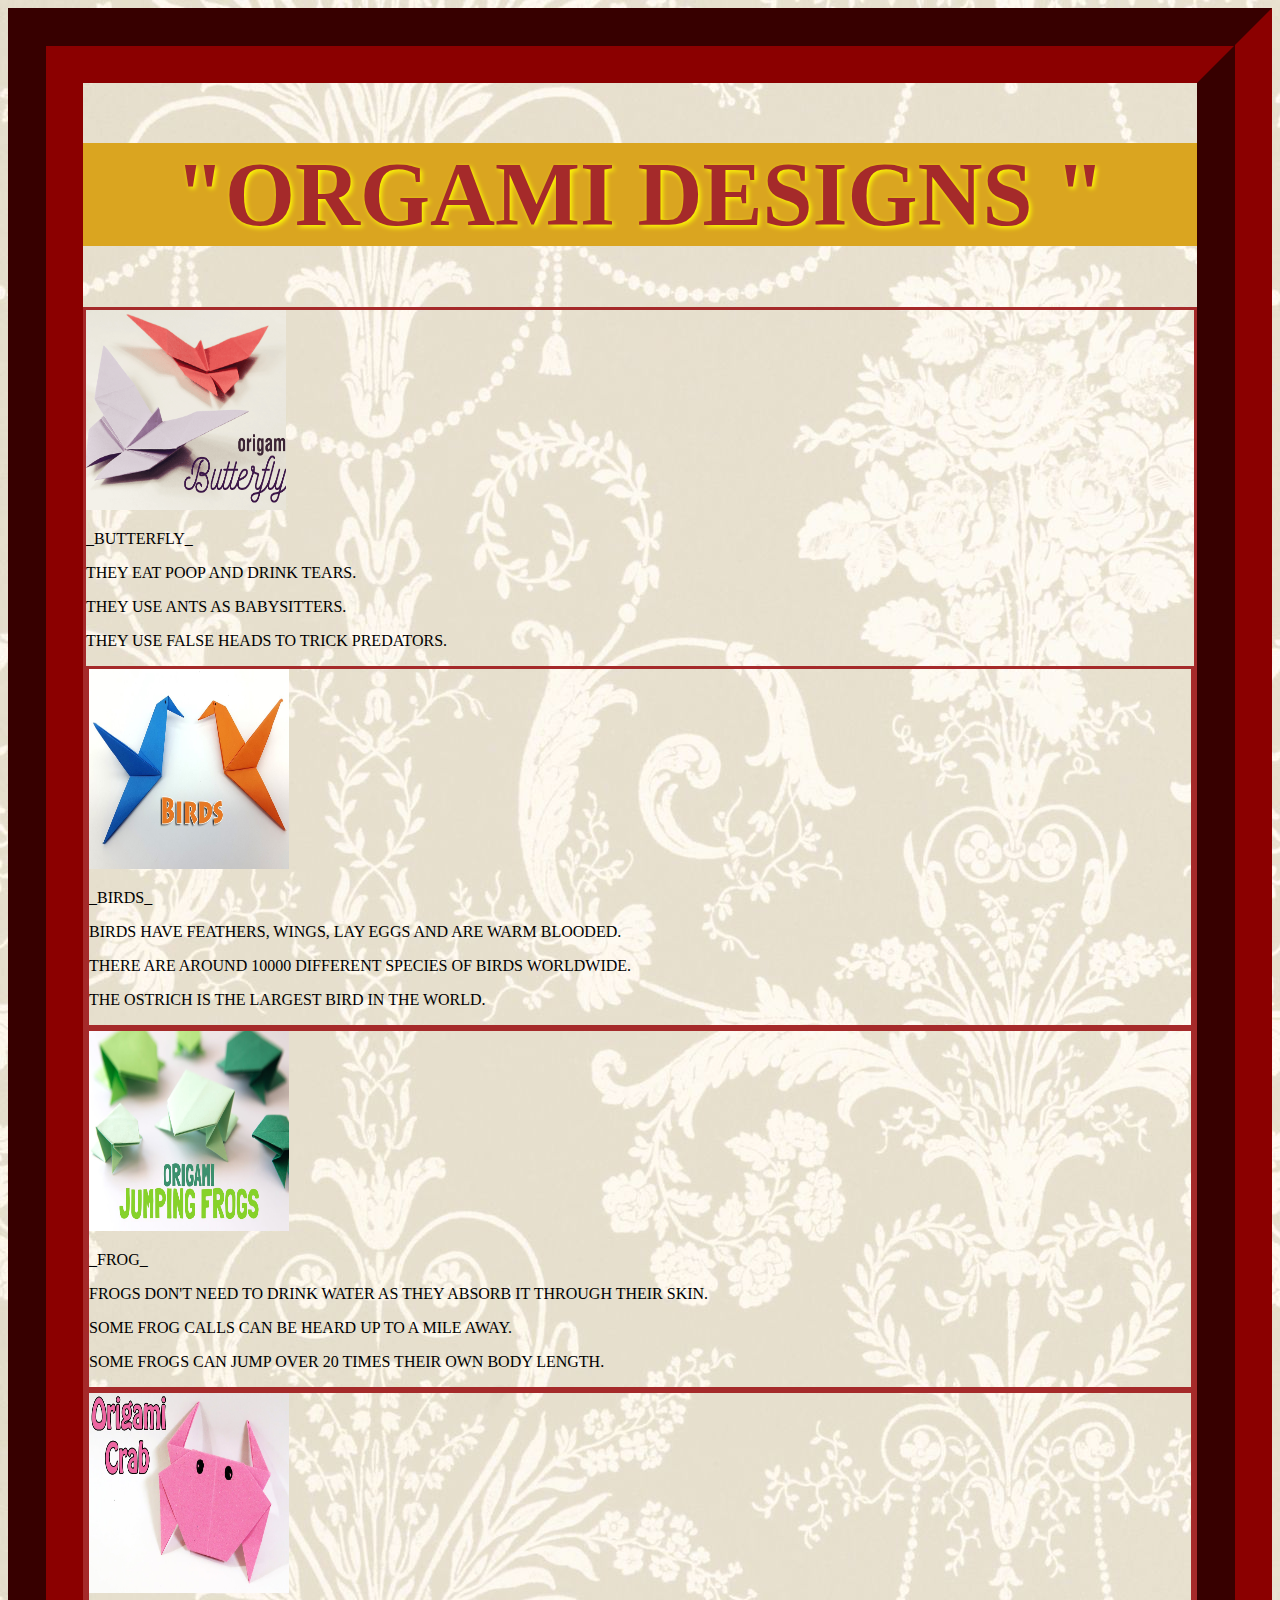
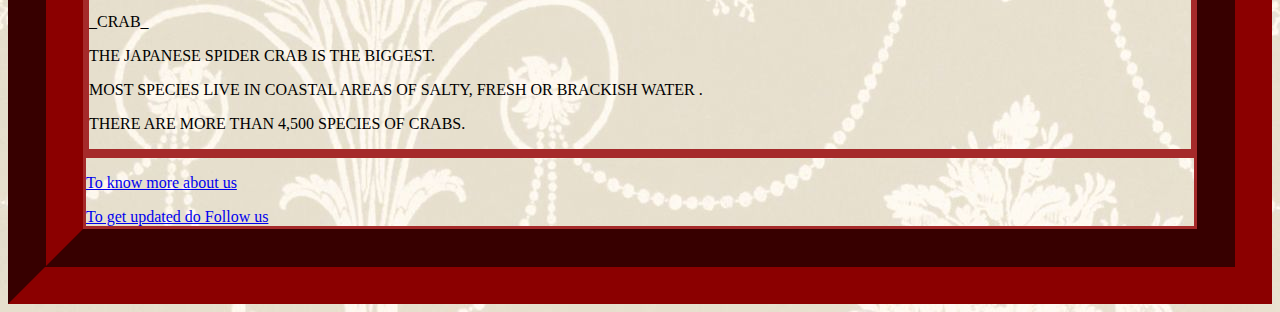
<file: index.html>
<!DOCTYPE html>
<html>

<head>
<title>Orgami Designs</title>
</head>

<link rel = "stylesheet"
type = "text/css"
href = "style.css"/>

</head>
<body>

<div class="header">
<h1>
"ORGAMI DESIGNS "
</div>  


    

<div class="orgams">
<div class="bfly">

    <div class= "grid">
        <a href="https://www.youtube.com/watch?v=cZdO2e8K29o"><img src="butterfly.png"height=200 width= 200/></a>
        <p>_BUTTERFLY_ </p>
        <p>THEY EAT POOP AND DRINK TEARS. </p>
        <p>THEY USE ANTS AS BABYSITTERS. </p>
        <p>THEY USE FALSE HEADS TO TRICK PREDATORS. </p>
</div>
<div class="bfly">

    <a href="https://www.youtube.com/watch?v=Ys9t5IgmkII"><img src="birds.jpg"height=200 width= 200/></a>
    <p>
    _BIRDS_
    </p>
    <p>BIRDS HAVE FEATHERS, WINGS, LAY EGGS AND ARE WARM BLOODED.</p>
    <p>THERE ARE AROUND 10000 DIFFERENT SPECIES OF BIRDS WORLDWIDE. </p>
    <p>THE OSTRICH IS THE LARGEST BIRD IN THE WORLD.</p>

</div>
<div class="bfly">


    <a href="https://www.youtube.com/watch?v=Vlb2udqPx-M"><img src="frog.jpg"height=200 width= 200/></a>

    <p> _FROG_</p>
    <p>FROGS DON'T NEED TO DRINK WATER AS THEY ABSORB IT THROUGH THEIR SKIN.</p>
    <p> SOME FROG CALLS CAN BE HEARD UP TO A MILE AWAY.</p>
    <p>SOME FROGS CAN JUMP OVER 20 TIMES THEIR OWN BODY LENGTH.</p>
</div>
<div class="bfly">
    
        <a href="https://www.youtube.com/watch?v=3FSvTGYezJA"><img src="crab.jpg"height=200 width= 200/></a>
        
        <p>_CRAB_ </p>
        <p>THE JAPANESE SPIDER CRAB IS THE BIGGEST.</p>
        <p>MOST SPECIES LIVE IN COASTAL AREAS OF SALTY, FRESH OR BRACKISH WATER .</p>
        <p>THERE ARE MORE THAN 4,500 SPECIES OF CRABS.</p>
    
</div>
</div>

<div class="linking">
    <p>   
    <a href="aboutus.html">To know more about us
    </a>
    </p>
    <a href="Follow Us">To get updated do Follow us</a>    
    </div>


</h2>
</h1>
</body>
</html>
</file>
<file: style.css>
h1{
    color:brown;
    background-color: goldenrod;
    text-align: center;
    text-shadow: 2px 2px 5px yellow;
    font-family:Georgia;
    font-size: 90px;
    }
   

.bfly{
border-style: solid;
border-width: 3px;
border-color: brown;
}
.linking{
    border-style: solid;
    border-width: 3px;
    border-color: brown;
   ;


}
body{
    border-style:groove;
    border-width: 2cm ;
    border-color: rgb(139, 0, 0);
    background-image: url(bg.jpg)
     }
</file>
